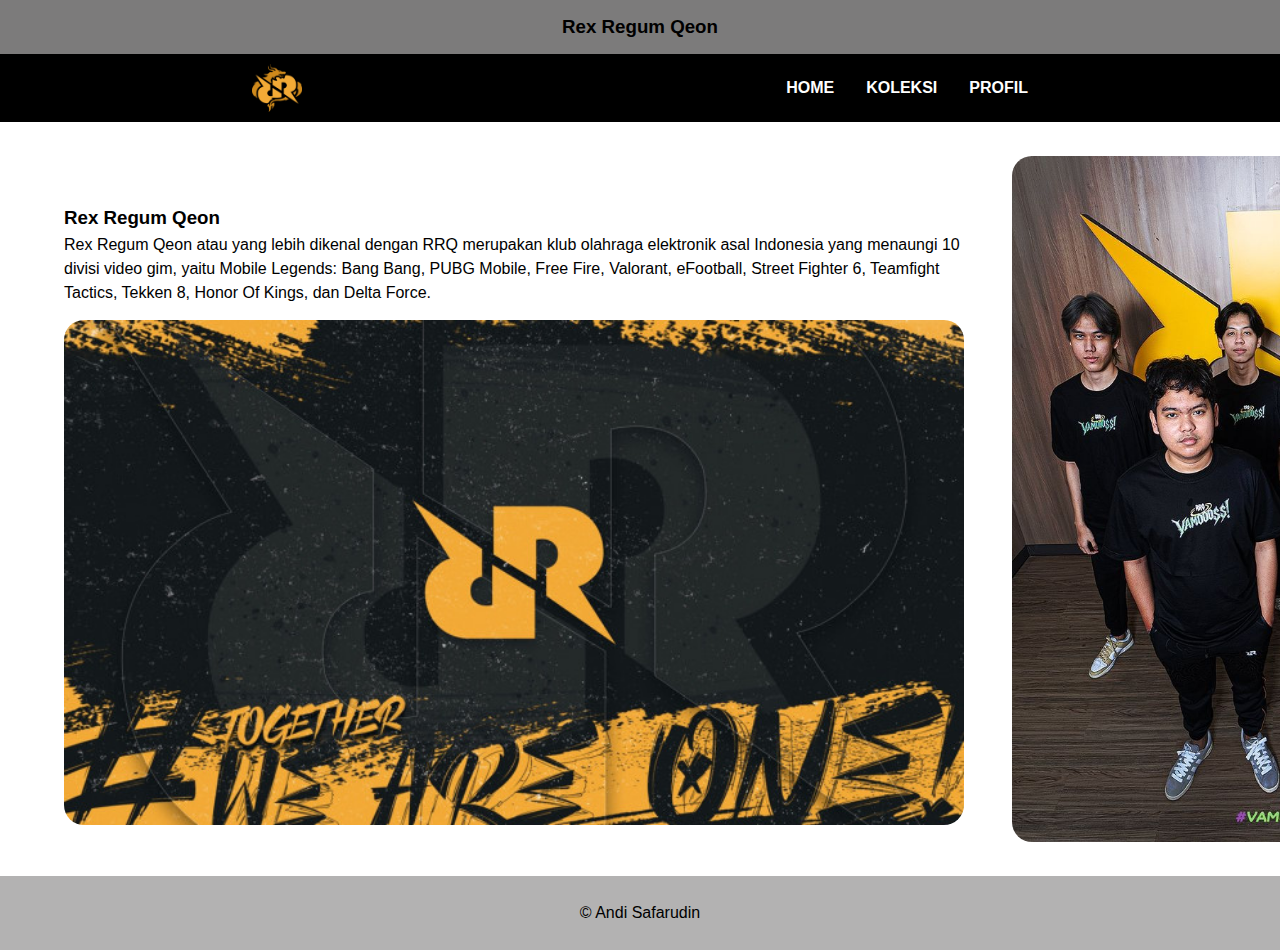
<file: PWDp3andi/HTML/index.html>
<!DOCTYPE html>
<html lang="en">

<head>
    <meta charset="UTF-8">
    <meta name="viewport" content="width=device-width, initial-scale=1.0">
    <title>PWD LAYOUT</title>
    <link rel="stylesheet" href="../CSS/style.css">
</head>

<body>
    <!-- HEADER -->
    <header>
        <h3>Rex Regum Qeon</h3>
    </header>
    <nav>
        <img src="../IMAGE/logo.png" alt="">
        <ul>
            <li><a href="../HTML/index.html">HOME</a></li>
            <li><a href="../HTML/page1.html">KOLEKSI</a></li>
            <li><a href="../HTML/page2.html">PROFIL</a></li>
        </ul>
    </nav>
    <!-- HEADER END -->

    <!-- CONTENT -->
    <section class="container">
        <article>
            <h3>Rex Regum Qeon</h3>
            <p>Rex Regum Qeon atau yang lebih dikenal dengan RRQ merupakan klub olahraga elektronik asal Indonesia yang
                menaungi 10 divisi video gim, yaitu Mobile Legends: Bang Bang, PUBG Mobile, Free Fire, Valorant,
                eFootball, Street Fighter 6, Teamfight Tactics, Tekken 8, Honor Of Kings, dan Delta Force.</p>
            <img src="../IMAGE/article.jpg" alt="">
        </article>
        <aside>
            <img src="../IMAGE/aside.jpg" alt="aside">
        </aside>
    </section>
    <!-- CONTENT END -->

    <!-- FOOTER -->
    <footer>
        <p>© Andi Safarudin</p>
    </footer>
    <!-- FOOTER END -->
</body>

</html>
</file>
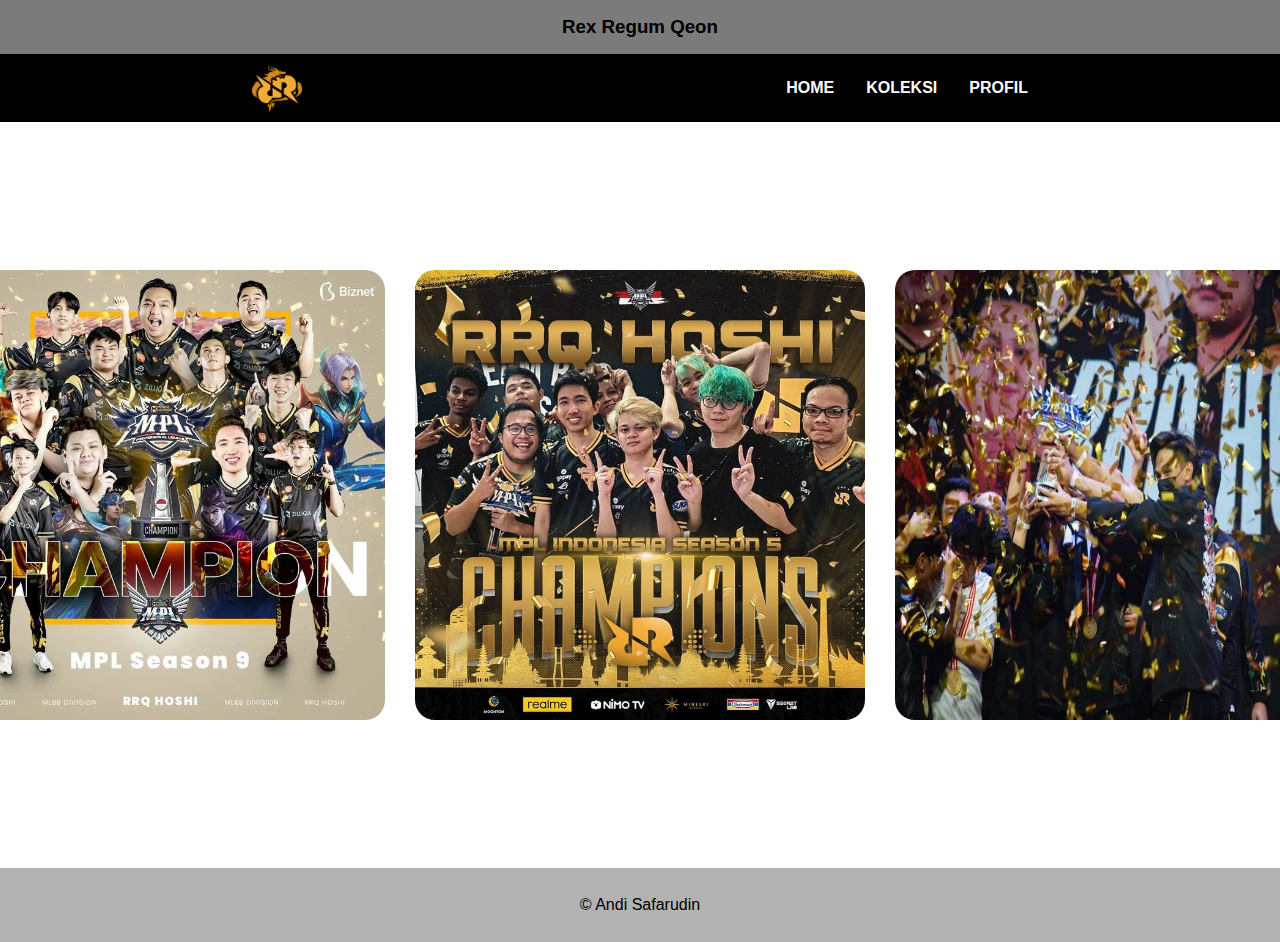
<file: PWDp3andi/HTML/page1.html>
<!DOCTYPE html>
<html lang="en">

<head>
    <meta charset="UTF-8">
    <meta name="viewport" content="width=device-width, initial-scale=1.0">
    <title>PWD LAYOUT</title>
    <link rel="stylesheet" href="../CSS/style.css">
</head>

<body>
    <!-- HEADER -->
    <header>
        <h3>Rex Regum Qeon</h3>
    </header>
    <nav>
        <img src="../IMAGE/logo.png" alt="">
        <ul>
            <li><a href="../HTML/index.html">HOME</a></li>
            <li><a href="../HTML/page1.html">KOLEKSI</a></li>
            <li><a href="../HTML/page2.html">PROFIL</a></li>
        </ul>
    </nav>
    <!-- HEADER END -->

    <!-- CONTENT -->
    <section class="container-page1">
        <div class="koleksi">
            <img src="../IMAGE/gambar1.jpg" alt="gmbr1">
            <img src="../IMAGE/gambar2.jpg" alt="gmbr2">
            <img src="../IMAGE/gambar3.jpg" alt="gmbr3">
        </div>
    </section>
    <!-- CONTENT END -->

    <!-- FOOTER -->
    <footer>
        <p>© Andi Safarudin</p>
    </footer>
    <!-- FOOTER END -->
</body>

</html>
</file>
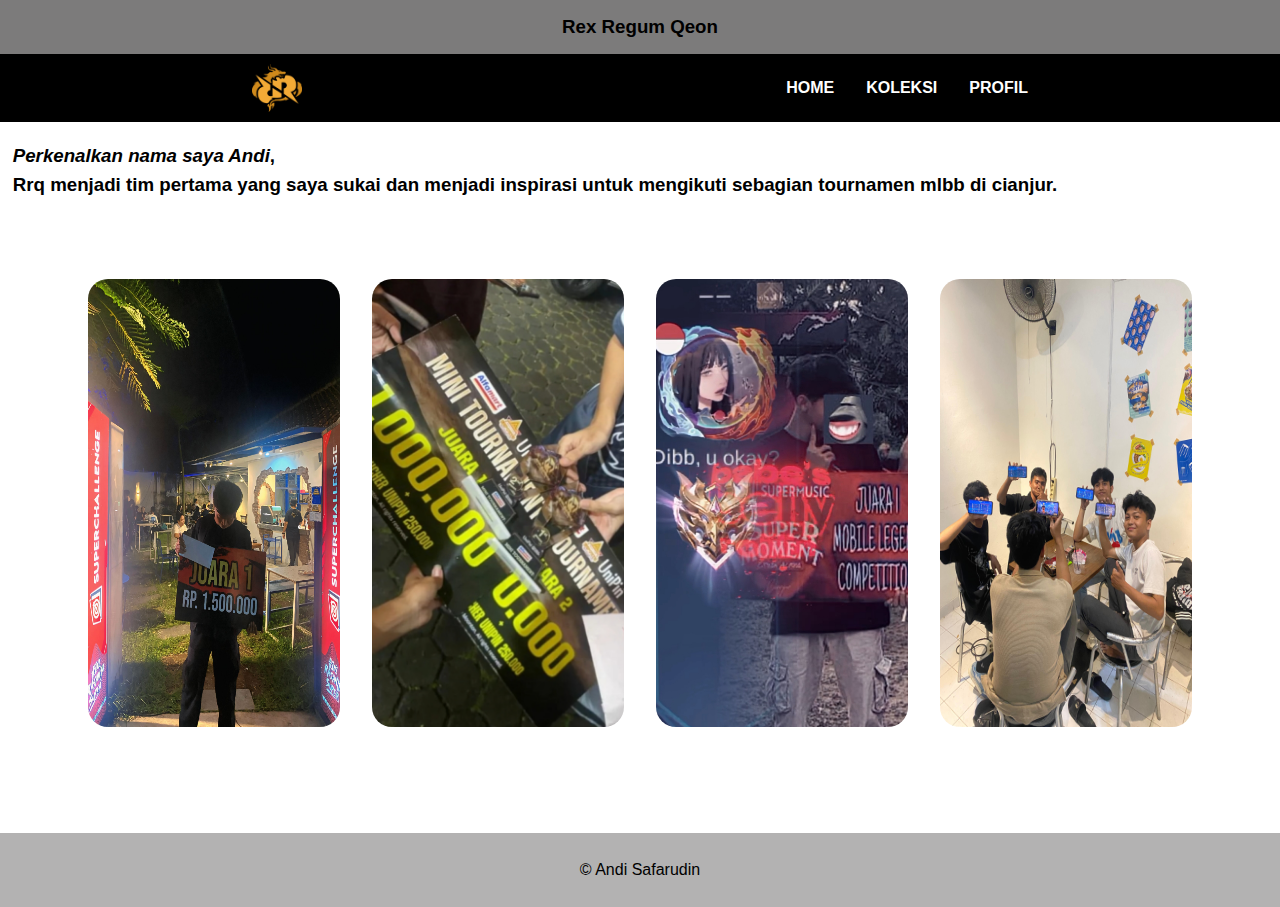
<file: PWDp3andi/HTML/page2.html>
<!DOCTYPE html>
<html lang="en">

<head>
    <meta charset="UTF-8">
    <meta name="viewport" content="width=device-width, initial-scale=1.0">
    <title>PWD LAYOUT</title>
    <link rel="stylesheet" href="../CSS/style.css">
</head>

<body>
    <!-- HEADER -->
    <header>
        <h3>Rex Regum Qeon</h3>
    </header>
    <nav>
        <img src="../IMAGE/logo.png" alt="">
        <ul>
            <li><a href="../HTML/index.html">HOME</a></li>
            <li><a href="../HTML/page1.html">KOLEKSI</a></li>
            <li><a href="../HTML/page2.html">PROFIL</a></li>
        </ul>
    </nav>
    <!-- HEADER END -->

    <!-- CONTENT -->
    <section class="container-page2">
        <div class="text-pg2">
            <h3><em>Perkenalkan nama saya Andi</em>,<br>Rrq menjadi tim pertama yang saya sukai dan menjadi inspirasi untuk mengikuti
            sebagian tournamen mlbb di cianjur.</h3>
        </div>
            <div class="page2">
                <img src="../IMAGE/profil.jpg" alt="gambar">
                <img src="../IMAGE/profil2.jpg" alt="gambar">
                <img src="../IMAGE/profil3.jpg" alt="gambar">
                <img src="../IMAGE/profil4.jpg" alt="gambar">
            </div>
        </div>
    </section>
    <!-- CONTENT END -->

    <!-- FOOTER -->
    <footer>
        <p>© Andi Safarudin</p>
    </footer>
    <!-- FOOTER END -->
</body>

</html>
</file>
<file: PWDp3andi/CSS/style.css>
*, html {
    padding: 0;
    margin: 0;
    box-sizing: border-box;
}

body {
    font-family: 'Segoe UI', Tahoma, Geneva, Verdana, sans-serif;
}
header {
    background-color: rgb(124, 123, 123);
    display: flex;
    justify-content: center;
    padding: 1rem;
}

nav {
    background-color: rgb(0, 0, 0);
    display: flex;
    justify-content: space-around;
    padding: 10px;
    align-items: center;
    font-weight: 600;
}

nav img {
    width: 50px;
}

nav ul {
    display: flex;
    list-style: none;
    gap: 2rem;
    
}

nav ul li a{
    text-decoration: none;
    color: rgb(255, 255, 255);
}

nav ul li a:hover {
    color: rgb(218, 153, 13);
}

.container {
    display: grid;
    grid-template-columns: 4fr 2fr;
    /* background-color: black; */
    padding: 1rem;
    line-height: 1.5;
    margin-bottom: 18px;
    margin-top: 18px;
}

.container > article {
    /* background-color: aqua; */
    padding: 3rem;
    padding-bottom: 10px;
}

.container > article > img {
    margin-top: 15px;
    width: 100vh;
    border-radius: 20px;
}

.container > aside {
    display: flex;
    /* background-color: rgb(0, 26, 255); */
    justify-content: center;
}

.container > aside > img {
    width: 58vh;
    border-radius: 20px;
}

footer {
    justify-content: center;
    display: flex;
    /* height: 50px; */
    background-color: rgba(124, 123, 123, 0.582);
    padding: 28px;
    align-items: center;
    margin-bottom: 0;
}

/* page1 */

.container-page1 {
    justify-content: center;
    padding: 148px;
}
.container-page1 .koleksi{
   display: flex;
   gap: 30px;
   justify-content: center;
}

.container-page1 .koleksi img {
    width: 50vh;
    border-radius: 20px;
}

/* page2 */

.container-page2 {
    height: 79vh;
    align-items: center;
}

.container-page2 .text-pg2 {
    display: flex;
    justify-content: space-around;
    line-height: 1.5;
    margin-right: 210px;
}

.container-page2 .text-pg2 h3 {
    margin-top: 20px;
}

.container-page2 .page2 {
    display: flex;
    justify-content:center ;
    gap: 2rem;
    margin-top: 80px;
}

.container-page2 .page2 img {
    width: 28vh;
    border-radius: 20px;
}
</file>
